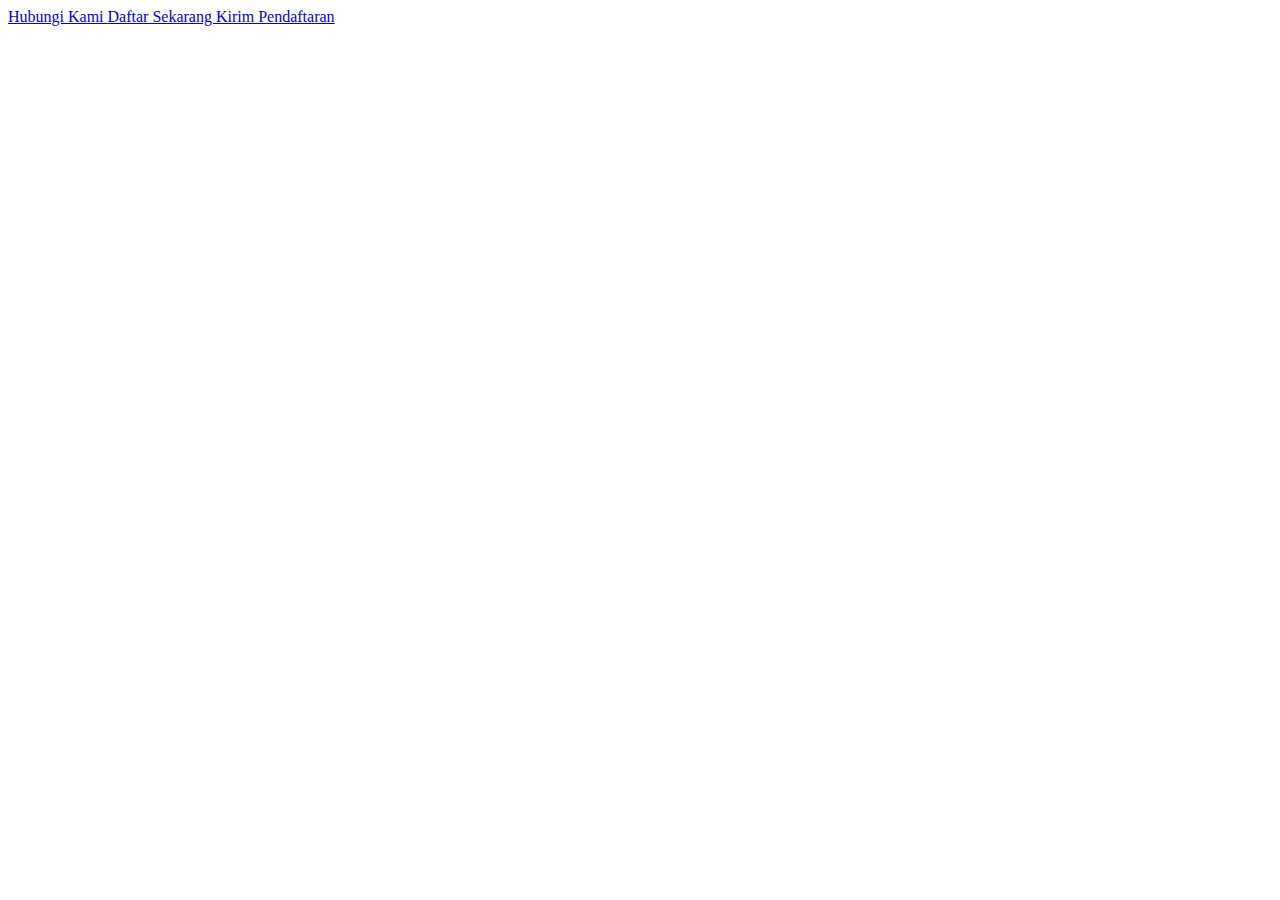
<file: company-profile-wa.html>
<!DOCTYPE html>
<html lang="id" class="scroll-smooth">
<!-- [Konten sebelumnya tetap sama...] -->

<!-- Mengubah semua tombol untuk mengarah ke WhatsApp -->
<a href="https://wa.me/085707497957" class="bg-primary hover:bg-green-700 text-white font-bold py-3 px-8 rounded-full text-lg transition duration-300">
    Hubungi Kami
</a>

<a href="https://wa.me/085707497957" class="inline-block w-full text-center bg-primary hover:bg-green-700 text-white font-bold py-3 px-6 rounded-lg transition duration-300">
    Daftar Sekarang
</a>

<a href="https://wa.me/085707497957" class="w-full bg-primary hover:bg-green-700 text-white font-bold py-3 px-6 rounded-lg transition duration-300">
    Kirim Pendaftaran
</a>

<!-- [Konten setelahnya tetap sama...] -->
</file>
